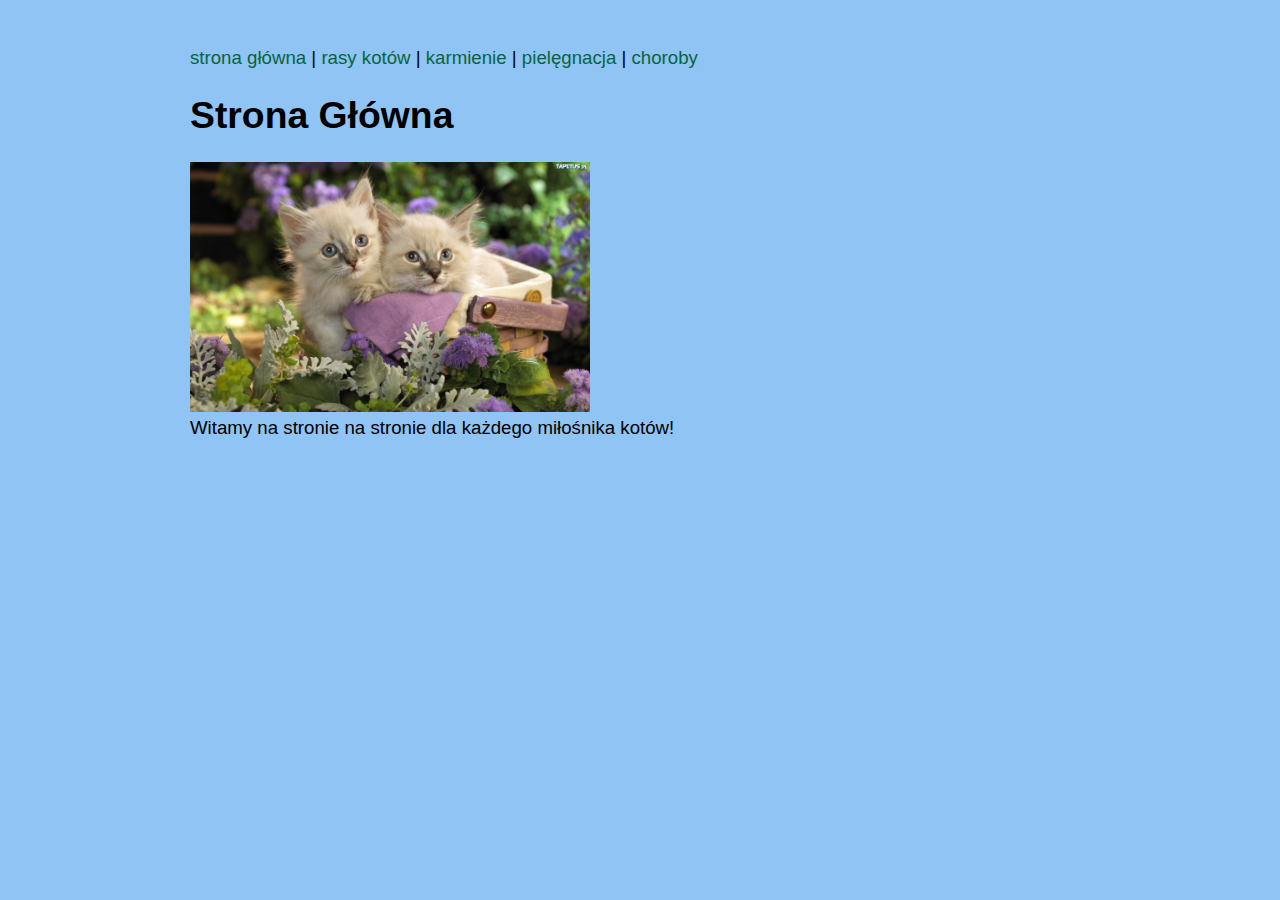
<file: index.html>
<!-- deklarujemy że nasza strona będzie zgodna z HTML w wersji 5 -->
<!DOCTYPE html>
<html>
<head>
    <!-- ustawiamy kodowanie znaków -->
    <meta charset="UTF-8">
    <!-- ustawiamy napis na zakładce w przeglądarce -->
    <title>napis na zakładce</title>
    <!-- ustalamy gdzie znajduje sie plik ze stylem strony -->
    <link rel="stylesheet" href="styl.css">
</head>
<body>
    <!-- wyśrodkowanie zawartości stronu-->
    <div id="wysrodkowanie">
        <!-- menu -->
        <p>
            <a href="index.html">strona główna</a> |
            <a href="rasy.htm">rasy kotów</a> | 
            <a href="karmienie.htm">karmienie</a> |
            <a href="opieka.htm">pielęgnacja</a> |
            <a href="choroby.htm">choroby</a>
        </p>
        <!-- nagłówek -->
        <h1>Strona Główna</h1>
        <!-- treść strony -->
        <p>
            <img src="kotki.jpg" width="400">
            <br>Witamy na stronie na stronie dla każdego miłośnika kotów!<br>
        </p>
    </div>
</body>
</html>
</file>
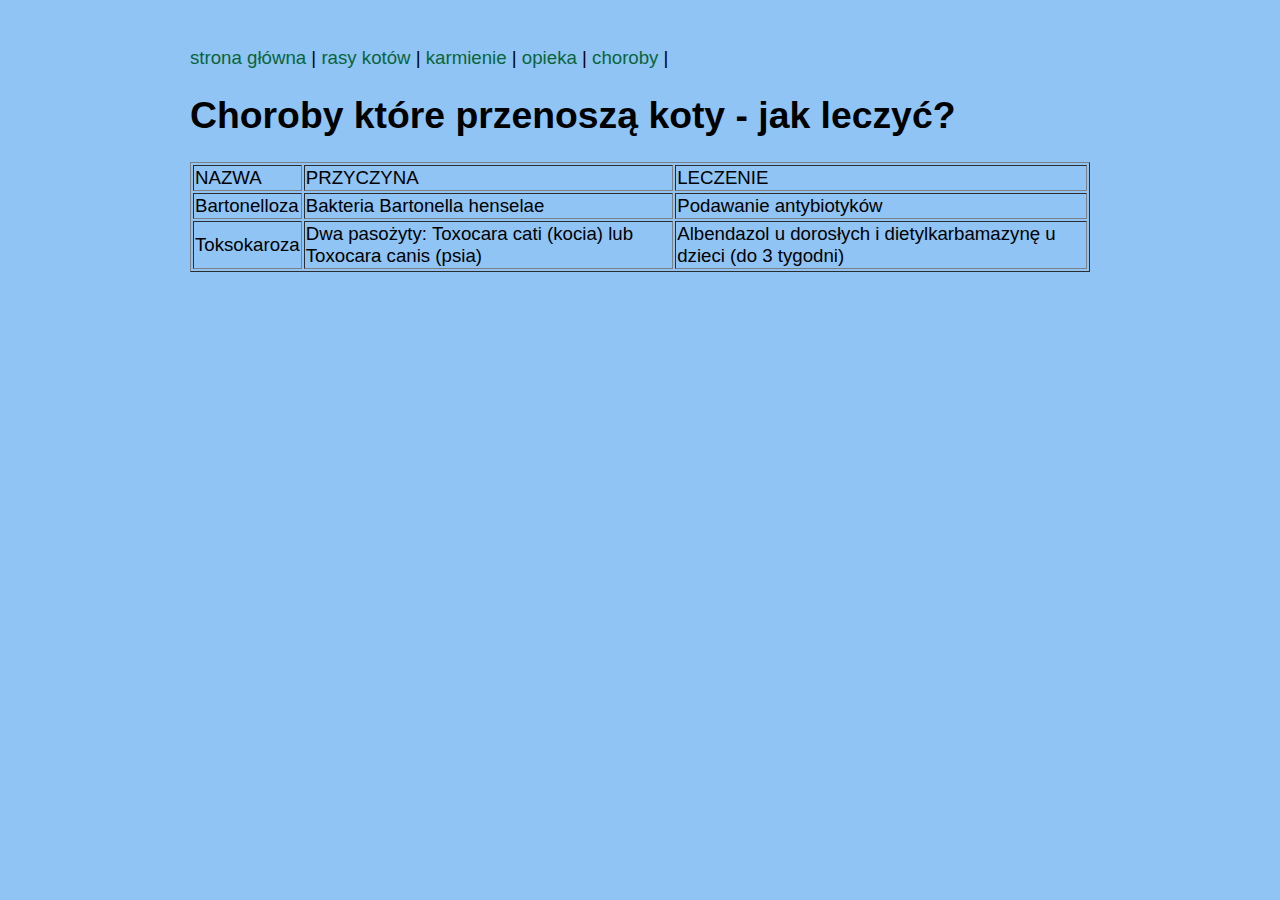
<file: choroby.htm>
<!-- deklarujemy że nasza strona będzie zgodna z HTML w wersji 5 -->
<!DOCTYPE html>
<html>
<head>
    <!-- ustawiamy kodowanie znaków -->
    <meta charset="UTF-8">
    <!-- ustawiamy napis na zakładce w przeglądarce -->
    <title>napis na zakładce</title>
    <!-- ustalamy gdzie znajduje sie plik ze stylem strony -->
    <link rel="stylesheet" href="styl.css">
</head>
<body>
    <!-- wyśrodkowanie zawartości stronu-->
    <div id="wysrodkowanie">
        <!-- menu -->
        <p>
            <a href="index.html">strona główna</a> |
            <a href="rasy.htm">rasy kotów</a> | 
            <a href="karmienie.htm">karmienie</a> |
            <a href="opieka.htm">opieka</a> |
            <a href="choroby.htm">choroby</a> |
        </p>
        <!-- nagłówek -->
        <h1>Choroby które przenoszą koty - jak leczyć?</h1>
        <!-- treść strony -->
        <p>
            <table border="1">
                <tr><td>NAZWA</td><td>PRZYCZYNA</td><td>LECZENIE</td>
                <tr><td>Bartonelloza</td><td>Bakteria Bartonella henselae</td><td>Podawanie antybiotyków</td>
                <tr><td>Toksokaroza</td><td>Dwa pasożyty: Toxocara cati (kocia) lub Toxocara canis (psia)</td><td>Albendazol u dorosłych i dietylkarbamazynę u dzieci (do 3 tygodni)</td>
            </table>

        </table><br>
        </p>
    </div>
</body>
</html>
</file>
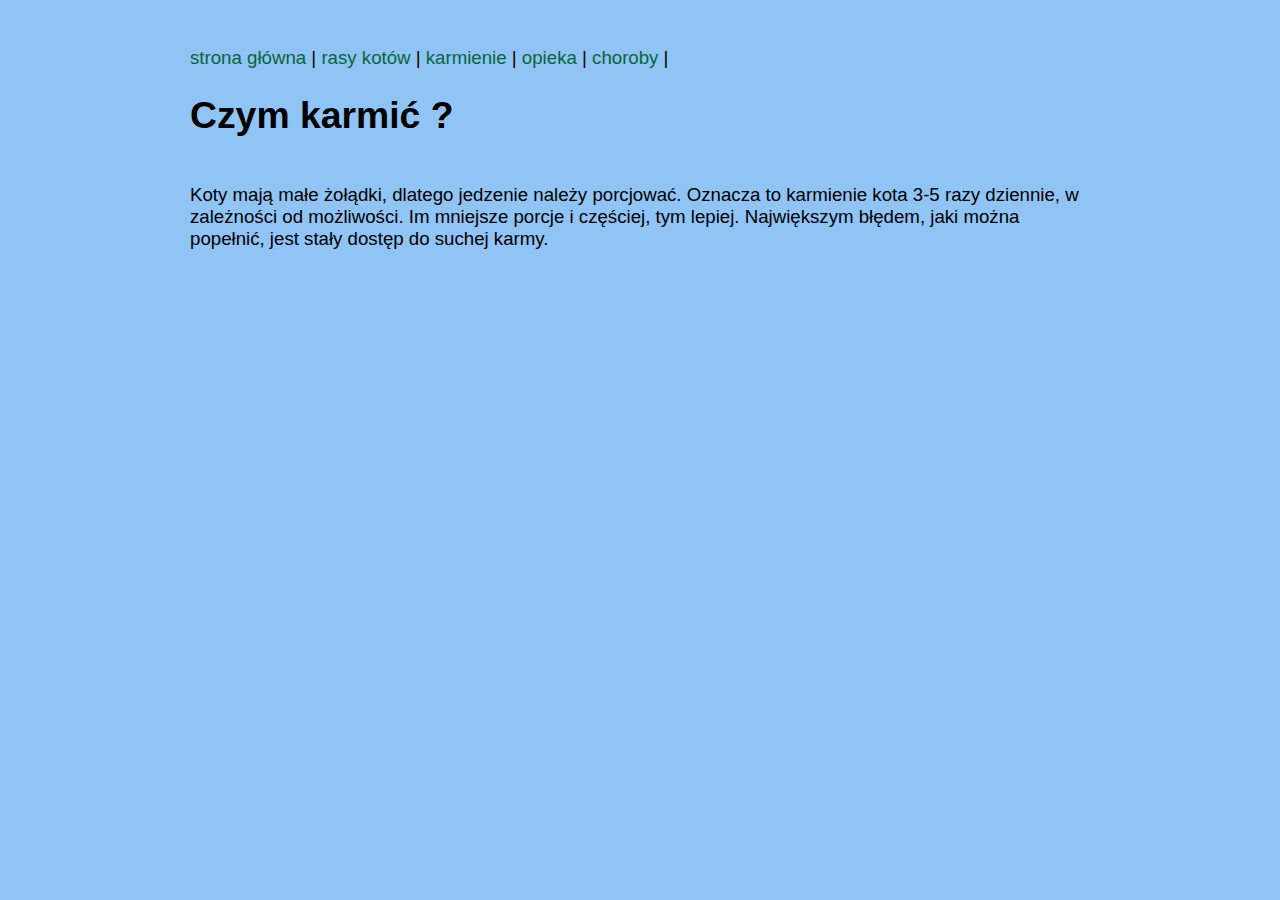
<file: karmienie.htm>
<!-- deklarujemy że nasza strona będzie zgodna z HTML w wersji 5 -->
<!DOCTYPE html>
<html>
<head>
    <!-- ustawiamy kodowanie znaków -->
    <meta charset="UTF-8">
    <!-- ustawiamy napis na zakładce w przeglądarce -->
    <title>napis na zakładce</title>
    <!-- ustalamy gdzie znajduje sie plik ze stylem strony -->
    <link rel="stylesheet" href="styl.css">
</head>
<body>
    <!-- wyśrodkowanie zawartości stronu-->
    <div id="wysrodkowanie">
        <!-- menu -->
        <p>
            <a href="index.html">strona główna</a> |
            <a href="rasy.htm">rasy kotów</a> | 
            <a href="karmienie.htm">karmienie</a> |
            <a href="opieka.htm">opieka</a> |
            <a href="choroby.htm">choroby</a> |
        </p>
        <!-- nagłówek -->
        <h1>Czym karmić ?</h1>
        <!-- treść strony -->
        <p>
            <br>Koty mają małe żołądki, dlatego jedzenie należy porcjować. Oznacza to karmienie kota 3-5 razy dziennie, w zależności od możliwości. Im mniejsze porcje i częściej, tym lepiej. Największym błędem, jaki można popełnić, jest stały dostęp do suchej karmy. <br>
        </p>
    </div>
</body>
</html>
</file>
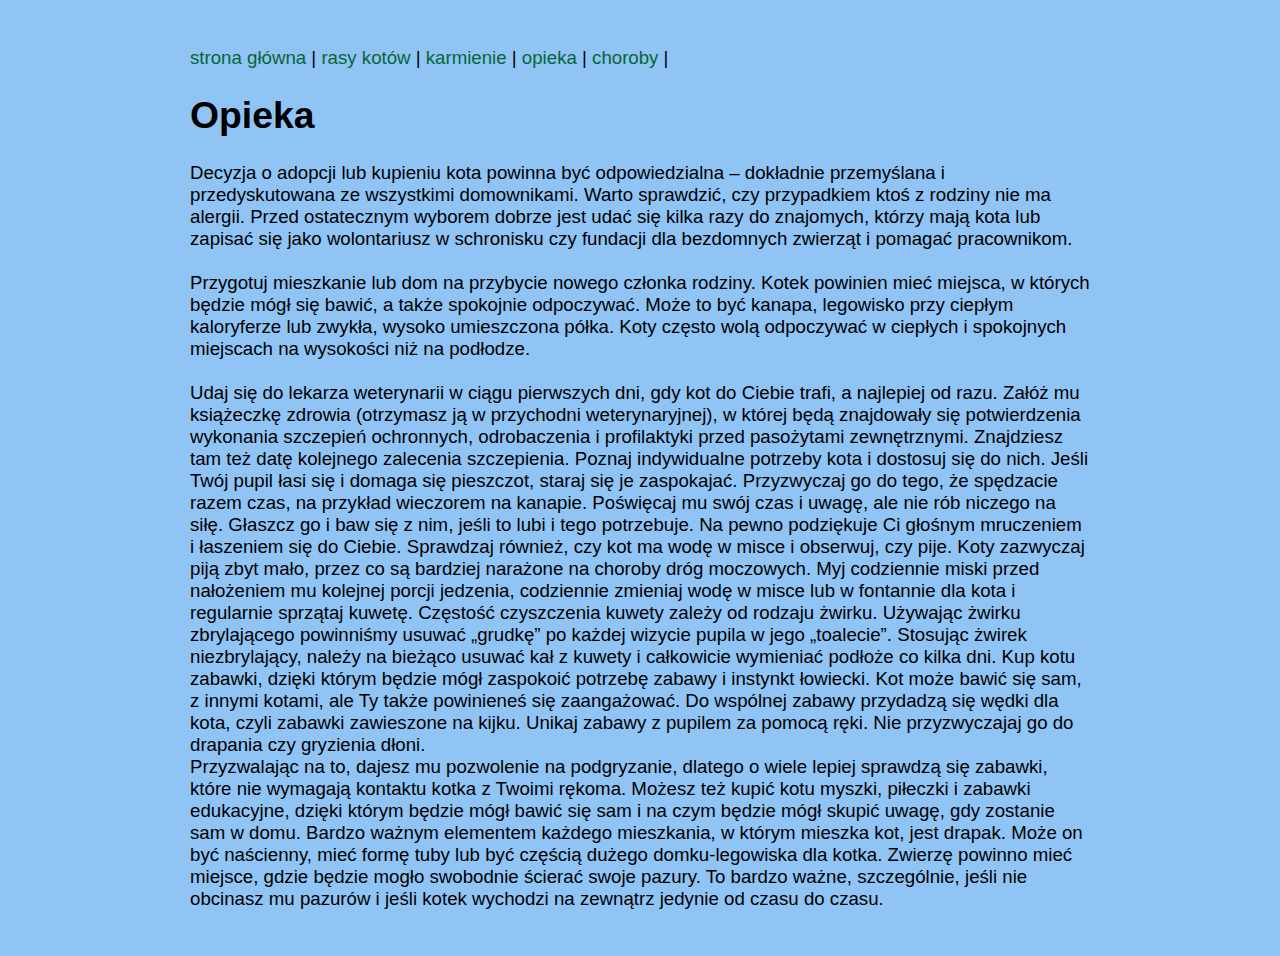
<file: opieka.htm>
<!-- deklarujemy że nasza strona będzie zgodna z HTML w wersji 5 -->
<!DOCTYPE html>
<html>
<head>
    <!-- ustawiamy kodowanie znaków -->
    <meta charset="UTF-8">
    <!-- ustawiamy napis na zakładce w przeglądarce -->
    <title>napis na zakładce</title>
    <!-- ustalamy gdzie znajduje sie plik ze stylem strony -->
    <link rel="stylesheet" href="styl.css">
</head>
<body>
    <!-- wyśrodkowanie zawartości stronu-->
    <div id="wysrodkowanie">
        <!-- menu -->
        <p>
            <a href="index.html">strona główna</a> |
            <a href="rasy.htm">rasy kotów</a> | 
            <a href="karmienie.htm">karmienie</a> |
            <a href="opieka.htm">opieka</a> |
            <a href="choroby.htm">choroby</a> |
        </p>
        <!-- nagłówek -->
        <h1>Opieka</h1>
        <!-- treść strony -->
        <p>
            Decyzja o adopcji lub kupieniu kota powinna być odpowiedzialna – dokładnie przemyślana i przedyskutowana ze wszystkimi domownikami. Warto sprawdzić, czy przypadkiem ktoś z rodziny nie ma alergii. Przed ostatecznym wyborem dobrze jest udać się kilka razy do znajomych, którzy mają kota lub zapisać się jako wolontariusz w schronisku czy fundacji dla bezdomnych zwierząt i pomagać pracownikom.<br>

            <br>Przygotuj mieszkanie lub dom na przybycie nowego członka rodziny. Kotek powinien mieć miejsca, w których będzie mógł się bawić, a także spokojnie odpoczywać. Może to być kanapa, legowisko przy ciepłym kaloryferze lub zwykła, wysoko umieszczona półka. Koty często wolą odpoczywać w ciepłych i spokojnych miejscach na wysokości niż na podłodze.<br>
            
            <br>Udaj się do lekarza weterynarii w ciągu pierwszych dni, gdy kot do Ciebie trafi, a najlepiej od razu. Załóż mu książeczkę zdrowia (otrzymasz ją w przychodni weterynaryjnej), w której będą znajdowały się potwierdzenia wykonania szczepień ochronnych, odrobaczenia i profilaktyki przed pasożytami zewnętrznymi. Znajdziesz tam też datę kolejnego zalecenia szczepienia.
            
            Poznaj indywidualne potrzeby kota i dostosuj się do nich. Jeśli Twój pupil łasi się i domaga się pieszczot, staraj się je zaspokajać. Przyzwyczaj go do tego, że spędzacie razem czas, na przykład wieczorem na kanapie. Poświęcaj mu swój czas i uwagę, ale nie rób niczego na siłę. Głaszcz go i baw się z nim, jeśli to lubi i tego potrzebuje. Na pewno podziękuje Ci głośnym mruczeniem i łaszeniem się do Ciebie.
            
            Sprawdzaj również, czy kot ma wodę w misce i obserwuj, czy pije. Koty zazwyczaj piją zbyt mało, przez co są bardziej narażone na choroby dróg moczowych. Myj codziennie miski przed nałożeniem mu kolejnej porcji jedzenia, codziennie zmieniaj wodę w misce lub w fontannie dla kota i regularnie sprzątaj kuwetę. Częstość czyszczenia kuwety zależy od rodzaju żwirku. Używając żwirku zbrylającego powinniśmy usuwać  „grudkę” po każdej wizycie pupila w jego „toalecie”. Stosując żwirek niezbrylający, należy na bieżąco usuwać kał z kuwety i  całkowicie wymieniać podłoże co kilka dni.
            
            Kup kotu zabawki, dzięki którym będzie mógł zaspokoić potrzebę zabawy i instynkt łowiecki. Kot może bawić się sam, z innymi kotami, ale Ty także powinieneś się zaangażować. Do wspólnej zabawy przydadzą się wędki dla kota, czyli zabawki zawieszone na kijku. Unikaj zabawy z pupilem za pomocą ręki. Nie przyzwyczajaj go do drapania czy gryzienia dłoni.
            
            <br>Przyzwalając na to, dajesz mu pozwolenie na podgryzanie, dlatego o wiele lepiej sprawdzą się zabawki, które nie wymagają kontaktu kotka z Twoimi rękoma. Możesz też kupić kotu myszki, piłeczki i zabawki edukacyjne, dzięki którym będzie mógł bawić się sam i na czym będzie mógł skupić uwagę, gdy zostanie sam w domu.
            
            Bardzo ważnym elementem każdego mieszkania, w którym mieszka kot, jest drapak. Może on być naścienny, mieć formę tuby lub być częścią dużego domku-legowiska dla kotka. Zwierzę powinno mieć miejsce, gdzie będzie mogło swobodnie ścierać swoje pazury. To bardzo ważne, szczególnie, jeśli nie obcinasz  mu pazurów i jeśli kotek wychodzi na zewnątrz jedynie od czasu do czasu.
        </p>
    </div>
</body>
</html>
</file>
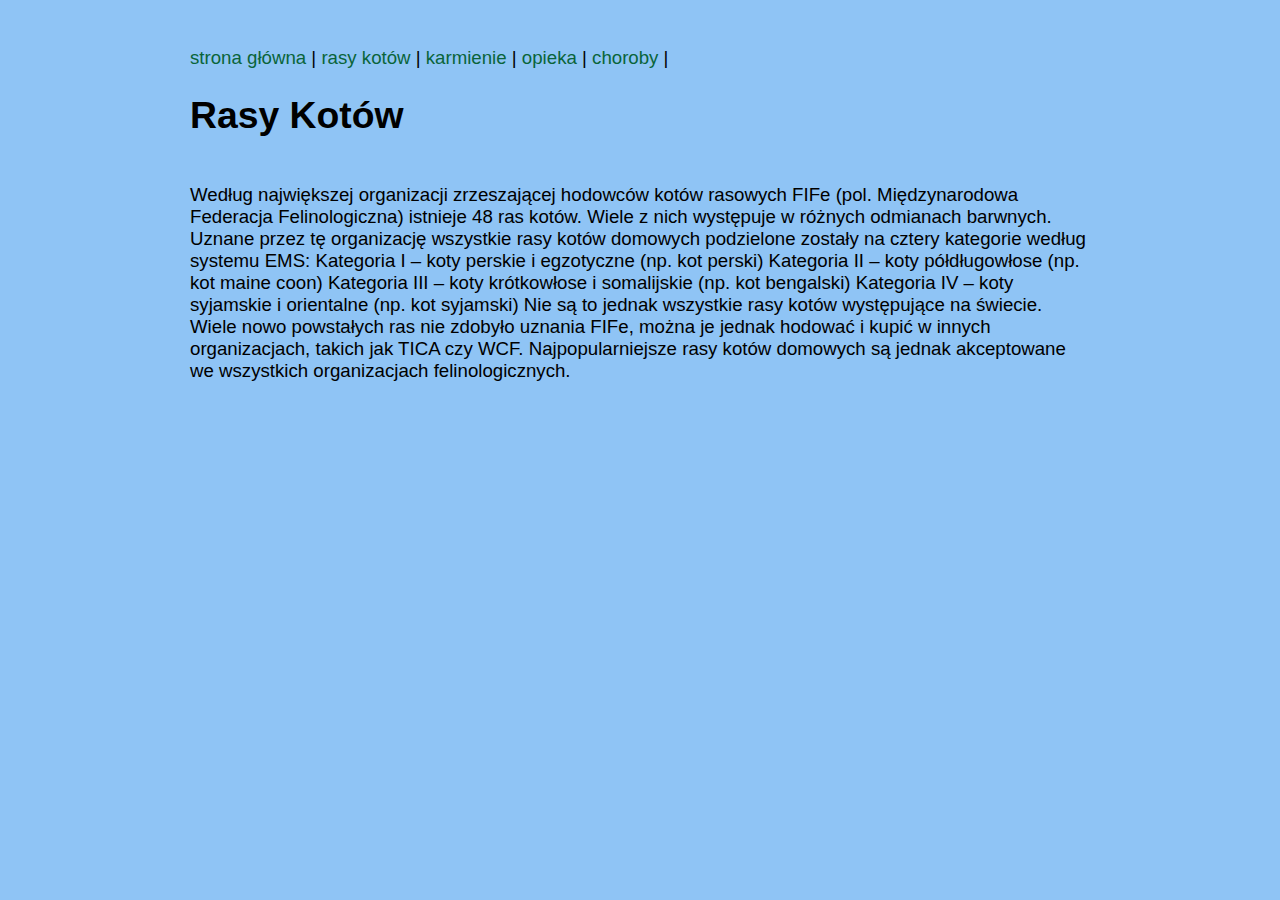
<file: rasy.htm>
<!-- deklarujemy że nasza strona będzie zgodna z HTML w wersji 5 -->
<!DOCTYPE html>
<html>
<head>
    <!-- ustawiamy kodowanie znaków -->
    <meta charset="UTF-8">
    <!-- ustawiamy napis na zakładce w przeglądarce -->
    <title>napis na zakładce</title>
    <!-- ustalamy gdzie znajduje sie plik ze stylem strony -->
    <link rel="stylesheet" href="styl.css">
</head>
<body>
    <!-- wyśrodkowanie zawartości stronu-->
    <div id="wysrodkowanie">
        <!-- menu -->
        <p>
            <a href="index.html">strona główna</a> |
            <a href="rasy.htm">rasy kotów</a> | 
            <a href="karmienie.htm">karmienie</a> |
            <a href="opieka.htm">opieka</a> |
            <a href="choroby.htm">choroby</a> |
        </p>
        <!-- nagłówek -->
        <h1>Rasy Kotów</h1>
        <!-- treść strony -->
        <p>
            <br>Według największej organizacji zrzeszającej hodowców kotów rasowych FIFe (pol. Międzynarodowa Federacja Felinologiczna) istnieje 48 ras kotów. Wiele z nich występuje w różnych odmianach barwnych. Uznane przez tę organizację wszystkie rasy kotów domowych podzielone zostały na cztery kategorie według systemu EMS:

            Kategoria I – koty perskie i egzotyczne (np. kot perski)
            
            Kategoria II – koty półdługowłose (np. kot maine coon)
            
            Kategoria III – koty krótkowłose i somalijskie (np. kot bengalski)
            
            Kategoria IV – koty syjamskie i orientalne (np. kot syjamski)
            
            Nie są to jednak wszystkie rasy kotów występujące na świecie. Wiele nowo powstałych ras nie zdobyło uznania FIFe, można je jednak hodować i kupić w innych organizacjach, takich jak TICA czy WCF. Najpopularniejsze rasy kotów domowych są jednak akceptowane we wszystkich organizacjach felinologicznych. <br>
        </p>
    </div>
</body>
</html>
</file>
<file: styl.css>
body {
    /* ustawiamy kolor tła strony */
    background-color: rgb(143, 196, 245);
    /* kolor czcionki */
    color: rgb(0, 0, 0);
    /* ustawiamy czcionki na stronie */
    font-family: Arial, Helvetica, sans-serif;
    /* rozmiar czcionki */
    font-size: 14pt;
    /* ustawiamy marginesy wewnętrzne */
    padding: 20px;
}

/* wysrodkowanie strony */
#wysrodkowanie{
  width: 900px;
  margin-left: auto;
  margin-right: auto;
  //border: 1px;
  // border-style: solid;
  }

/* nieodwiedzony link */
a:link {
    color: rgb(10, 100, 58);
    text-decoration: none;
  }
  
  /* odwiedzony link */
  a:visited {
    color: rgb(20, 113, 150);
  }
  
  /* kursor nad linkiem */
  a:hover {
    color: rgb(134, 0, 116);
  }
  
  /* jak ma wyglądać link kiedy w niego klikneliśmy ale nie puściliśmy lewego przycisku myszy */
  a:active {
    color: blue;
  }
</file>
